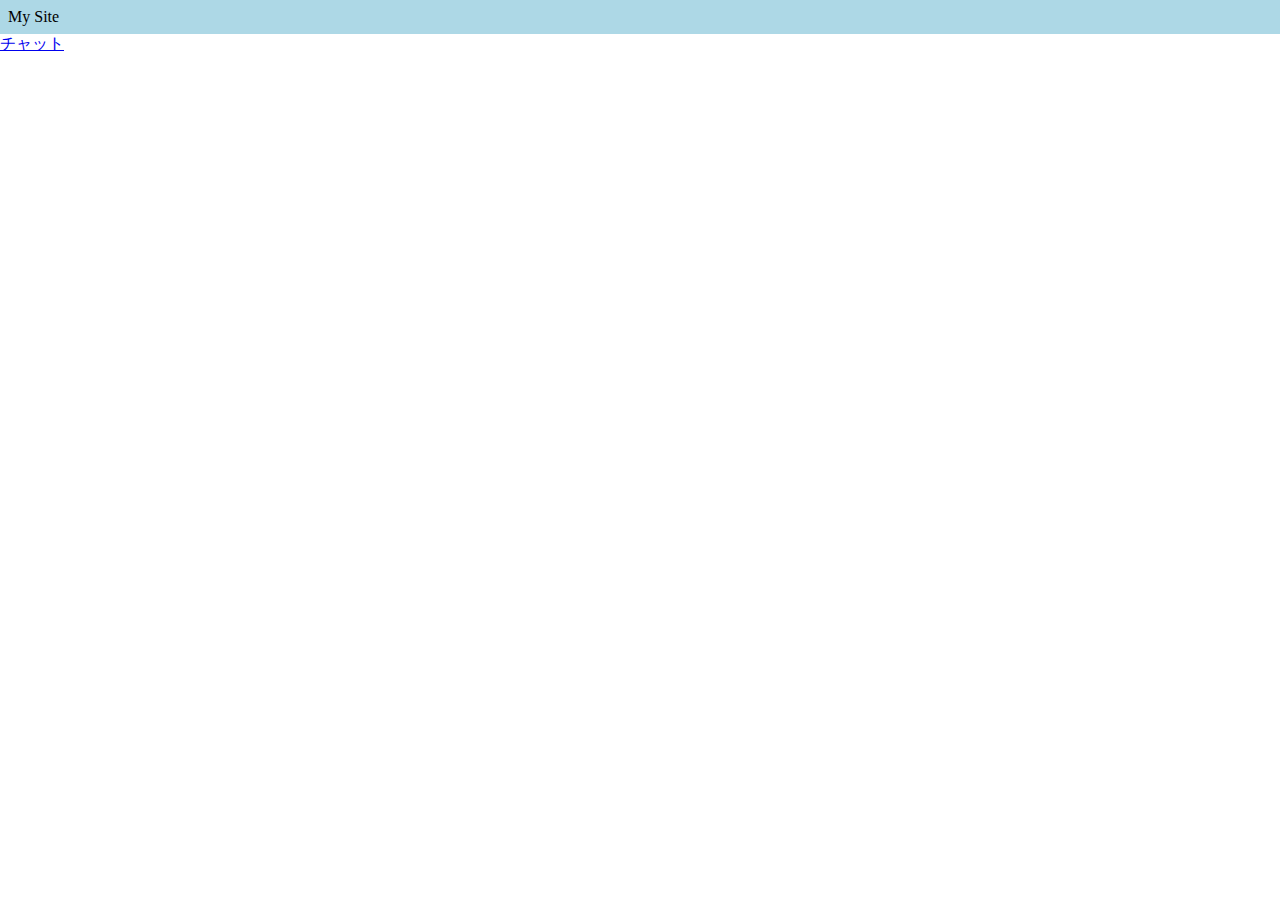
<file: index.html>
<!DOCTYPE html>
<html lang="en">
<head>
    <meta charset="UTF-8">
    <meta name="viewport" content="width=device-width, initial-scale=1.0">
    <title>Document</title>
    <script src="./main.js"></script>
    <link href="./main.css" rel="stylesheet" />
</head>
<body style="background: white">
    <header>My Site</header>
    <main>
        <a href="./chat/index.html">チャット</a>
    </main> 
</body>
</html>
</file>
<file: main.css>
body {
    margin: 0;
    padding: 0;
}

header {
    background: lightblue;
    padding: 8px;
}

h1 {
    margin: 0;
    font-size: 24px;
}

main {
}
</file>
